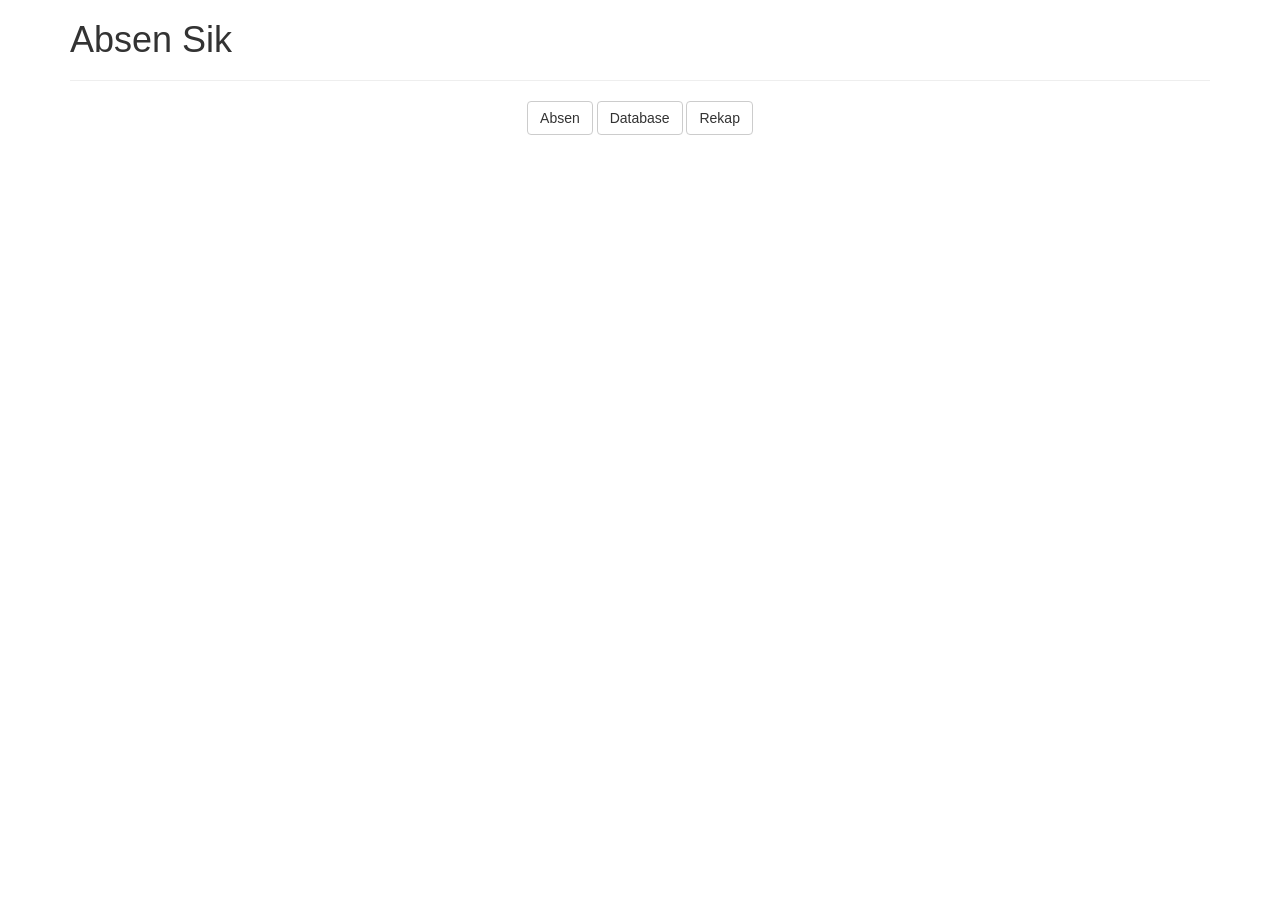
<file: app/src/main/assets/index.html>
<!DOCTYPE html>
<html>
<head>
	<title>Tampilan Awal - Absen</title>
	<meta charset="utf-8">
	<meta name="viewport" content="width=device-width, initial-scale=1, user-scalable=no">
	<link rel="stylesheet" type="text/css" href="bin/bootstrap/css/bootstrap.min.css">
</head>
<body>
	<div class="container">
		<h1>Absen Sik</h1>
		<hr>
		<div class="text-center">
			<a href="absen.html" class="btn btn-default">Absen</a>
			<a href="database.html" class="btn btn-default">Database</a>
			<a href="rekap.html" class="btn btn-default">Rekap</a>
		</div>
	</div>
</body>
</html>
</file>
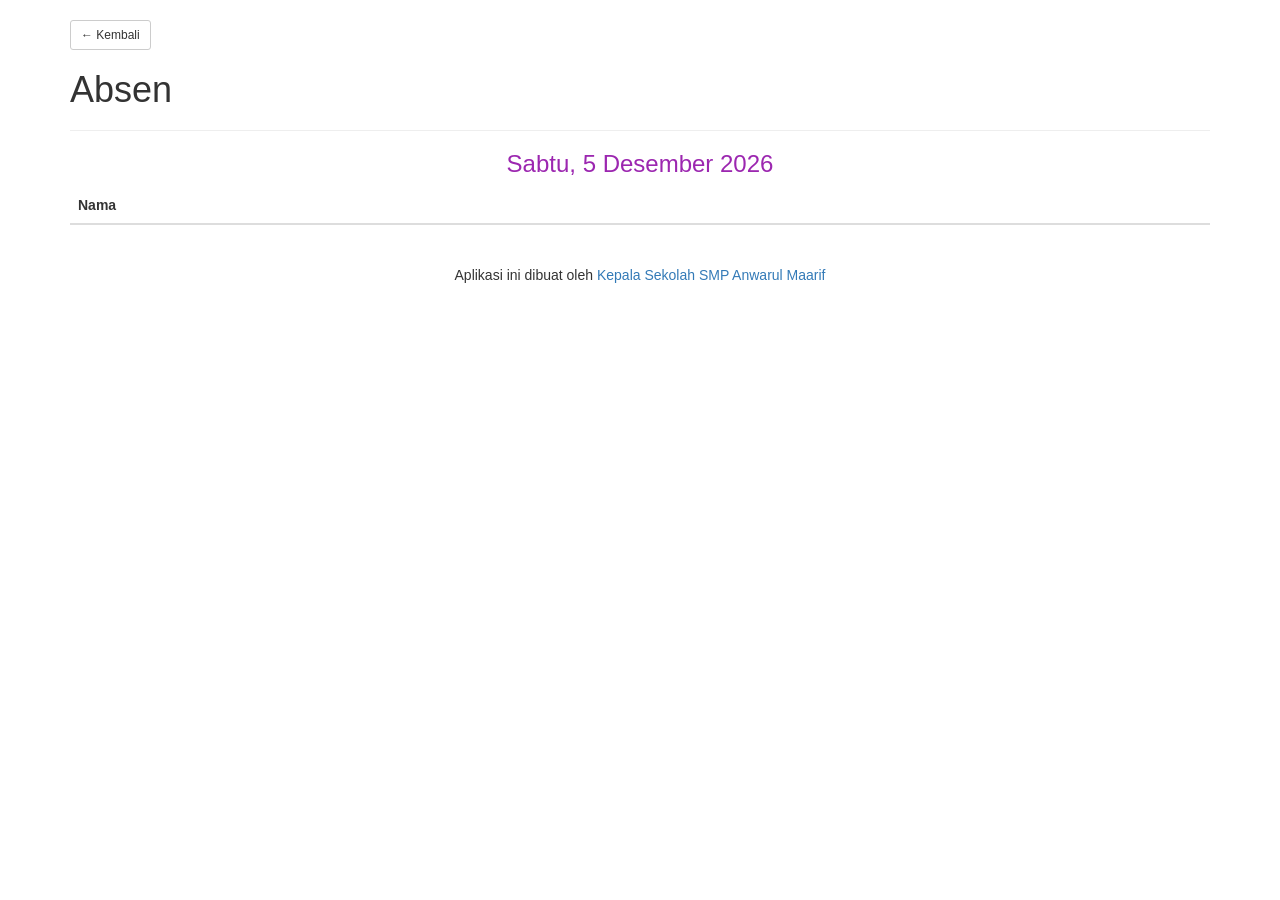
<file: app/src/main/assets/absen.html>
<!DOCTYPE html>
<html>
<head>
	<title>Absen - Absen</title>
	<meta charset="utf-8">
	<meta name="viewport" content="width=device-width, initial-scale=1, user-scalable=no">
	<link rel="stylesheet" type="text/css" href="bin/bootstrap/css/bootstrap.min.css">
	<link rel="stylesheet" type="text/css" href="bin/materialize color.css">
</head>
<body>
	<div class="container">
		<br>
		<p><a href="index.html" class="btn btn-default btn-sm">&larr; Kembali</a></p>
		<h1>Absen</h1>
		<hr>
		<h3 class="text-center tanggal purple-text"></h3>
		<table class="table">
			<thead>
				<tr>
					<th>Nama</th>
					<th></th>
				</tr>
			</thead>
			<tbody class="tabel-absen">
				<!-- <tr>
					<td>Bayu</td>
					<td><a href="#!" class="btn btn-success">Hadir</a></td>
				</tr>
				<tr>
					<td>Yoga</td>
					<td><a href="#!" class="btn btn-success" disabled>Hadir</a></td>
				</tr> -->
			</tbody>
		</table>
		<!-- <table class="table">
			<thead>
				<tr>
					<th>ID</th>
					<th>ID Guru</th>
					<th>Tanggal</th>
				</tr>
			</thead>
			<tbody class="tabel-hadir">
				<tr>
					<td>1</td>
					<td>1</td>
					<td>12</td>
				</tr>
			</tbody>
		</table> -->
	</div>
	<br>
	<p class="text-center">Aplikasi ini dibuat oleh <a href="https://api.whatsapp.com/send?phone=6285257086162">Kepala Sekolah SMP Anwarul Maarif</a></p>
	<br>
	<script type="text/javascript" src="bin/jquery.min.js"></script>
	<script type="text/javascript" src="bin/dexie.js"></script>
	<script type="text/javascript" src="bin/app.js"></script>
</body>
</html>
</file>
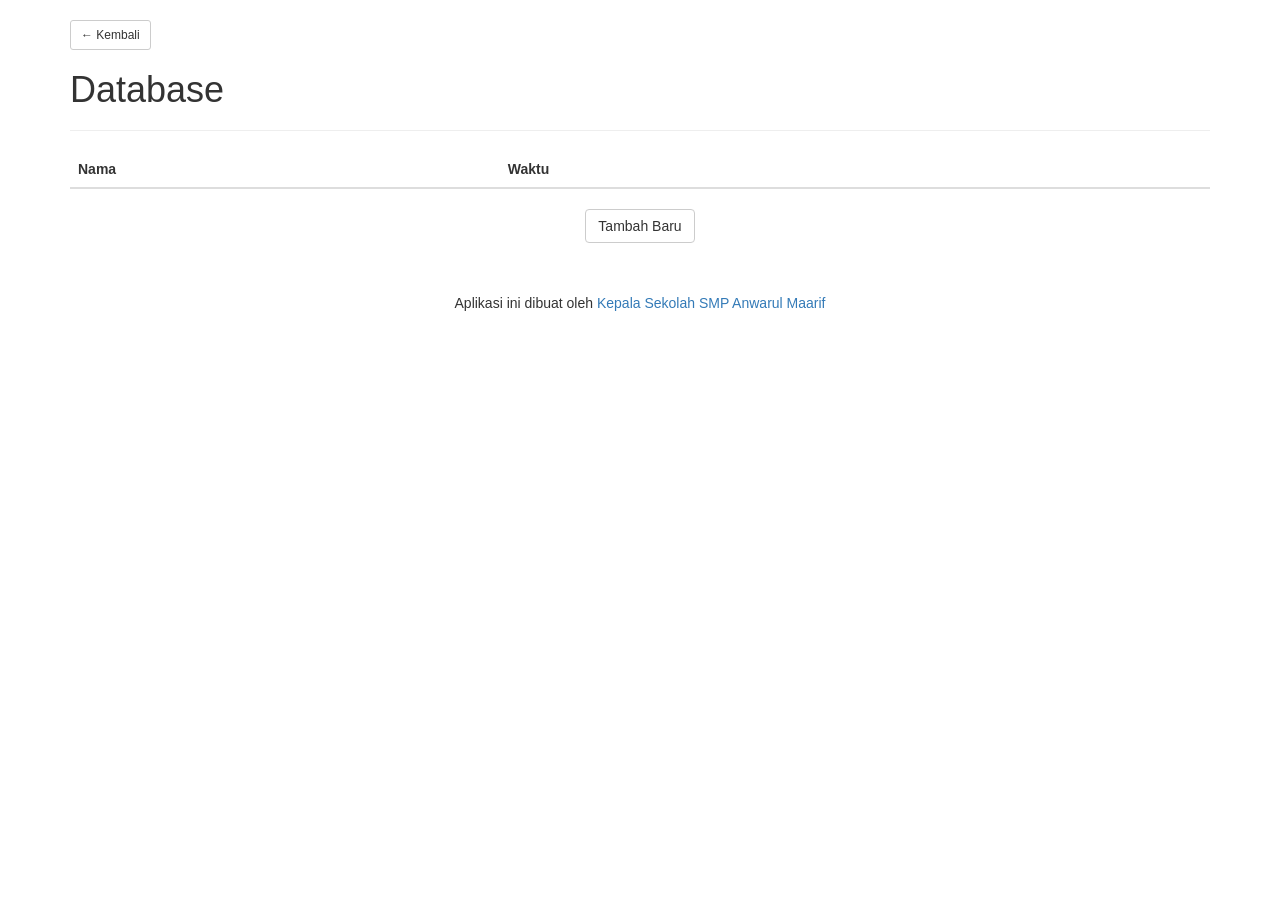
<file: app/src/main/assets/database.html>
<!DOCTYPE html>
<html>
<head>
	<title>Database - Absen</title>
	<meta charset="utf-8">
	<meta name="viewport" content="width=device-width, initial-scale=1, user-scalable=no">
	<link rel="stylesheet" type="text/css" href="bin/bootstrap/css/bootstrap.min.css">
	<link rel="stylesheet" type="text/css" href="bin/style.css">
</head>
<body>
	<div class="container">
		<br>
		<p><a href="index.html" class="btn btn-default btn-sm">&larr; Kembali</a></p>
		<div class="edit-data" id="edit-data">
			<hr>
			<h1>Edit Data</h1>
			<hr>
			<p><input type="text" name="" class="form-control ubah-nama" placeholder="Masukkan nama"></p>
			<p><input type="text" name="" class="form-control ubah-id" style="display: none;"></p>
			<p>
				<select class="ubah-waktu">
					<option value="Jam ke I">Jam ke I</option>
					<option value="Jam ke II">Jam ke II</option>
					<option value="Jam ke III">Jam ke III</option>
					<option value="Jam ke IV">Jam ke IV</option>
				</select>
			</p>
			<p class='text-center'>
				<!-- <a href="#!" class="btn btn-success tombol-ubah">Ubah</a> -->
				<button class="btn btn-success tombol-ubah">Ubah</button>
				<a href="#!" class="btn btn-danger tombol-batal-ubah">Batal</a>
			</p>
			<br>
		</div>
		<h1>Database</h1>
		<hr>
		<table class="table">
			<thead>
				<tr>
					<th>Nama</th>
					<th>Waktu</th>
					<!-- <th>Jam ke II</th>
					<th>Jam ke III</th>
					<th>Jam ke IV</th> -->
					<!-- <th>Sore</th> -->
					<th></th>
					<th></th>
				</tr>
			</thead>
			<tbody class="isi-tabel" id="isi-tabel">
				<!-- <tr>
					<td>Zen</td>
					<td><input type="radio" name="" class="radio" value="pagi" checked disabled></td>
					<td><input type="radio" name="" class="radio" value="sore" disabled></td>
					<td><a href="#!" class="btn btn-warning btn-sm">Edit</a></td>
					<td><a href="#!" class="btn btn-danger btn-sm">Hapus</a></td>
				</tr> -->
			</tbody>
		</table>
		<p class="text-center">
			<a href="#!" class="btn btn-default tambahkan">Tambah Baru</a>
			<!-- <a href="#!" class="btn btn-success">Simpan</a> -->
		</p>
		<br>
		<div class="tambah-baru" id="tambah-baru">
			<hr>
			<h1>Tambahkan Data</h1>
			<hr>
			<p><input type="text" name="" class="form-control tambah-nama" placeholder="Masukkan nama" class="tambah-nama"></p>
			<p>
				<select class="tambah-waktu">
					<option value="Jam ke I">Jam ke I</option>
					<option value="Jam ke II">Jam ke II</option>
					<option value="Jam ke III">Jam ke III</option>
					<option value="Jam ke IV">Jam ke IV</option>
					<!-- <option value="sore">Sore</option> -->
				</select>
			</p>
			<p class='text-center'>
				<a href="#!" class="btn btn-success tombol-tambahkan">Tambahkan</a>
				<a href="#!" class="btn btn-danger tombol-batal">Batal</a>
			</p>
			<br>
		</div>
	</div>
	<br>
	<p class="text-center">Aplikasi ini dibuat oleh <a href="https://api.whatsapp.com/send?phone=6285257086162">Kepala Sekolah SMP Anwarul Maarif</a></p>
	<br>
	<script type="text/javascript" src="bin/jquery.min.js"></script>
	<script type="text/javascript" src="bin/sweetalert.min.js"></script>
	<script type="text/javascript" src="bin/dexie.js"></script>
	<script type="text/javascript" src="bin/app.js"></script>
</body>
</html>
</file>
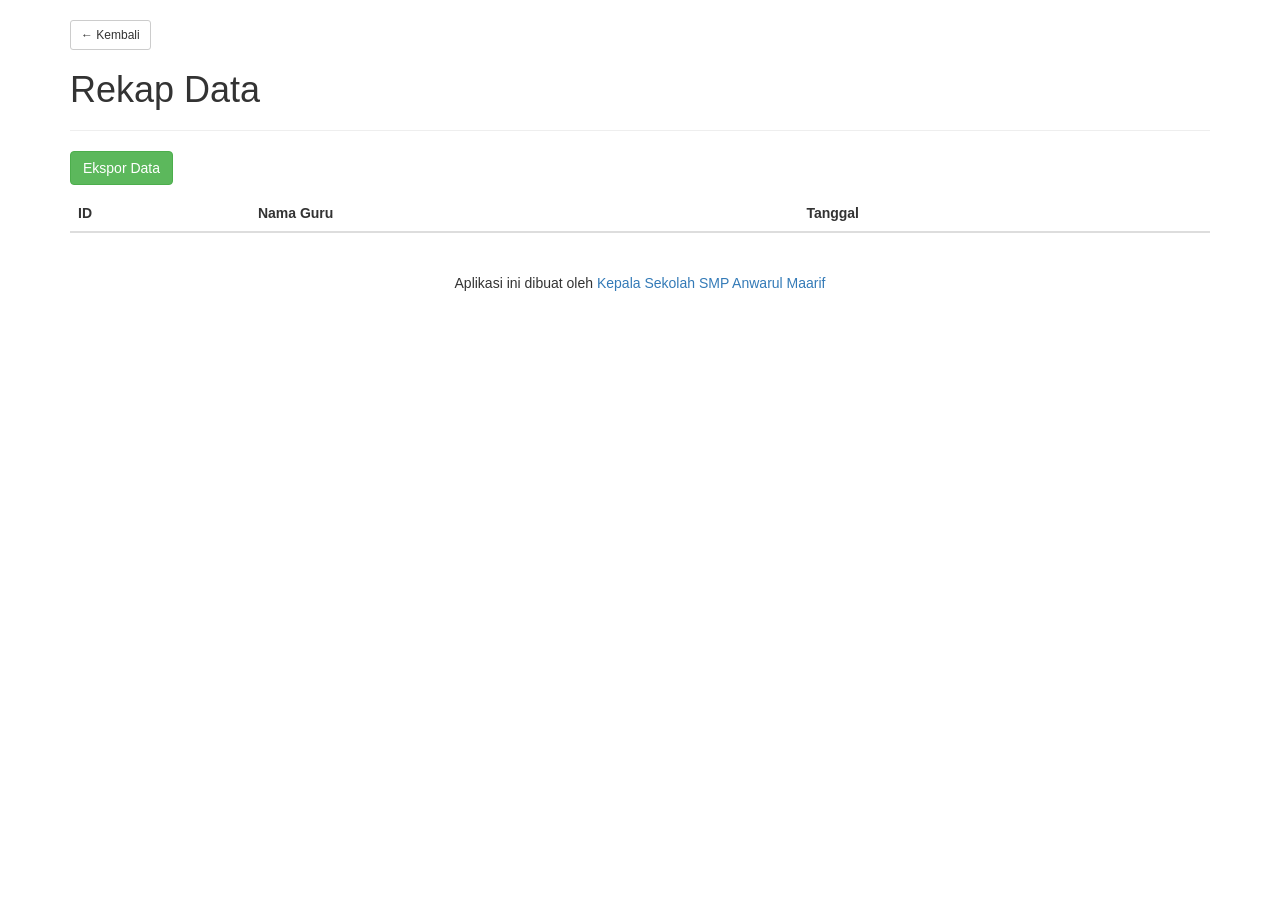
<file: app/src/main/assets/rekap.html>
<!DOCTYPE html>
<html>
<head>
	<title>Rekap - Absen</title>
	<meta charset="utf-8">
	<meta name="viewport" content="width=device-width, initial-scale=1, user-scalable=no">
	<link rel="stylesheet" type="text/css" href="bin/bootstrap/css/bootstrap.min.css">
</head>
<body>
	<div class="container">
		<br>
		<p><a href="index.html" class="btn btn-default btn-sm">&larr; Kembali</a></p>
		<h1>Rekap Data</h1>
		<hr>
		<!-- <table class="table">
			<thead>
				<tr>
					<th>Bulan</th>
					<th></th>
				</tr>
			</thead>
			<tbody>
				<tr>
					<td>Januari 2018</td>
					<td><a href="#!" class="btn btn-success btn-sm">Cetak</a></td>
				</tr>
			</tbody>
		</table> -->
		<p><a href="#!" class="btn btn-default ke-excel disabled">Ekspor Data</a></p>
		<table class="table table-buat-excel">
			<thead>
				<tr>
					<th>ID</th>
					<th>Nama Guru</th>
					<th>Tanggal</th>
				</tr>
			</thead>
			<tbody class="tabel-hadir">
				<!-- <tr>
					<td>1</td>
					<td>1</td>
					<td>12</td>
				</tr> -->
			</tbody>
		</table>
	</div>
	<br>
	<p class="text-center">Aplikasi ini dibuat oleh <a href="https://api.whatsapp.com/send?phone=6285257086162">Kepala Sekolah SMP Anwarul Maarif</a></p>
	<br>
	<script type="text/javascript" src="bin/jquery.min.js"></script>

	<!-- export table to excel -->

	<!-- <script type="text/javascript" src="bin/jquery.base64.js"></script>
	<script type="text/javascript" src="bin/html2canvas.js"></script>
	<script type="text/javascript" src="bin/tableExport.js"></script> -->

	<!-- database -->

	<script type="text/javascript" src="bin/dexie.js"></script>
	<script type="text/javascript" src="bin/app.js"></script>
</body>
</html>
</file>
<file: app/src/main/assets/bin/style.css>
select {
    width: 100%;
}
</file>
<file: app/src/main/assets/bin/materialize color.css>
.materialize-red.lighten-5 {
    background-color: #fdeaeb !important;
}

.materialize-red-text.text-lighten-5 {
    color: #fdeaeb !important;
}

.materialize-red.lighten-4 {
    background-color: #f8c1c3 !important;
}

.materialize-red-text.text-lighten-4 {
    color: #f8c1c3 !important;
}

.materialize-red.lighten-3 {
    background-color: #f3989b !important;
}

.materialize-red-text.text-lighten-3 {
    color: #f3989b !important;
}

.materialize-red.lighten-2 {
    background-color: #ee6e73 !important;
}

.materialize-red-text.text-lighten-2 {
    color: #ee6e73 !important;
}

.materialize-red.lighten-1 {
    background-color: #ea454b !important;
}

.materialize-red-text.text-lighten-1 {
    color: #ea454b !important;
}

.materialize-red {
    background-color: #e51c23 !important;
}

.materialize-red-text {
    color: #e51c23 !important;
}

.materialize-red.darken-1 {
    background-color: #d0181e !important;
}

.materialize-red-text.text-darken-1 {
    color: #d0181e !important;
}

.materialize-red.darken-2 {
    background-color: #b9151b !important;
}

.materialize-red-text.text-darken-2 {
    color: #b9151b !important;
}

.materialize-red.darken-3 {
    background-color: #a21318 !important;
}

.materialize-red-text.text-darken-3 {
    color: #a21318 !important;
}

.materialize-red.darken-4 {
    background-color: #8b1014 !important;
}

.materialize-red-text.text-darken-4 {
    color: #8b1014 !important;
}

.red.lighten-5 {
    background-color: #FFEBEE !important;
}

.red-text.text-lighten-5 {
    color: #FFEBEE !important;
}

.red.lighten-4 {
    background-color: #FFCDD2 !important;
}

.red-text.text-lighten-4 {
    color: #FFCDD2 !important;
}

.red.lighten-3 {
    background-color: #EF9A9A !important;
}

.red-text.text-lighten-3 {
    color: #EF9A9A !important;
}

.red.lighten-2 {
    background-color: #E57373 !important;
}

.red-text.text-lighten-2 {
    color: #E57373 !important;
}

.red.lighten-1 {
    background-color: #EF5350 !important;
}

.red-text.text-lighten-1 {
    color: #EF5350 !important;
}

.red {
    background-color: #F44336 !important;
}

.red-text {
    color: #F44336 !important;
}

.red.darken-1 {
    background-color: #E53935 !important;
}

.red-text.text-darken-1 {
    color: #E53935 !important;
}

.red.darken-2 {
    background-color: #D32F2F !important;
}

.red-text.text-darken-2 {
    color: #D32F2F !important;
}

.red.darken-3 {
    background-color: #C62828 !important;
}

.red-text.text-darken-3 {
    color: #C62828 !important;
}

.red.darken-4 {
    background-color: #B71C1C !important;
}

.red-text.text-darken-4 {
    color: #B71C1C !important;
}

.red.accent-1 {
    background-color: #FF8A80 !important;
}

.red-text.text-accent-1 {
    color: #FF8A80 !important;
}

.red.accent-2 {
    background-color: #FF5252 !important;
}

.red-text.text-accent-2 {
    color: #FF5252 !important;
}

.red.accent-3 {
    background-color: #FF1744 !important;
}

.red-text.text-accent-3 {
    color: #FF1744 !important;
}

.red.accent-4 {
    background-color: #D50000 !important;
}

.red-text.text-accent-4 {
    color: #D50000 !important;
}

.pink.lighten-5 {
    background-color: #fce4ec !important;
}

.pink-text.text-lighten-5 {
    color: #fce4ec !important;
}

.pink.lighten-4 {
    background-color: #f8bbd0 !important;
}

.pink-text.text-lighten-4 {
    color: #f8bbd0 !important;
}

.pink.lighten-3 {
    background-color: #f48fb1 !important;
}

.pink-text.text-lighten-3 {
    color: #f48fb1 !important;
}

.pink.lighten-2 {
    background-color: #f06292 !important;
}

.pink-text.text-lighten-2 {
    color: #f06292 !important;
}

.pink.lighten-1 {
    background-color: #ec407a !important;
}

.pink-text.text-lighten-1 {
    color: #ec407a !important;
}

.pink {
    background-color: #e91e63 !important;
}

.pink-text {
    color: #e91e63 !important;
}

.pink.darken-1 {
    background-color: #d81b60 !important;
}

.pink-text.text-darken-1 {
    color: #d81b60 !important;
}

.pink.darken-2 {
    background-color: #c2185b !important;
}

.pink-text.text-darken-2 {
    color: #c2185b !important;
}

.pink.darken-3 {
    background-color: #ad1457 !important;
}

.pink-text.text-darken-3 {
    color: #ad1457 !important;
}

.pink.darken-4 {
    background-color: #880e4f !important;
}

.pink-text.text-darken-4 {
    color: #880e4f !important;
}

.pink.accent-1 {
    background-color: #ff80ab !important;
}

.pink-text.text-accent-1 {
    color: #ff80ab !important;
}

.pink.accent-2 {
    background-color: #ff4081 !important;
}

.pink-text.text-accent-2 {
    color: #ff4081 !important;
}

.pink.accent-3 {
    background-color: #f50057 !important;
}

.pink-text.text-accent-3 {
    color: #f50057 !important;
}

.pink.accent-4 {
    background-color: #c51162 !important;
}

.pink-text.text-accent-4 {
    color: #c51162 !important;
}

.purple.lighten-5 {
    background-color: #f3e5f5 !important;
}

.purple-text.text-lighten-5 {
    color: #f3e5f5 !important;
}

.purple.lighten-4 {
    background-color: #e1bee7 !important;
}

.purple-text.text-lighten-4 {
    color: #e1bee7 !important;
}

.purple.lighten-3 {
    background-color: #ce93d8 !important;
}

.purple-text.text-lighten-3 {
    color: #ce93d8 !important;
}

.purple.lighten-2 {
    background-color: #ba68c8 !important;
}

.purple-text.text-lighten-2 {
    color: #ba68c8 !important;
}

.purple.lighten-1 {
    background-color: #ab47bc !important;
}

.purple-text.text-lighten-1 {
    color: #ab47bc !important;
}

.purple {
    background-color: #9c27b0 !important;
}

.purple-text {
    color: #9c27b0 !important;
}

.purple.darken-1 {
    background-color: #8e24aa !important;
}

.purple-text.text-darken-1 {
    color: #8e24aa !important;
}

.purple.darken-2 {
    background-color: #7b1fa2 !important;
}

.purple-text.text-darken-2 {
    color: #7b1fa2 !important;
}

.purple.darken-3 {
    background-color: #6a1b9a !important;
}

.purple-text.text-darken-3 {
    color: #6a1b9a !important;
}

.purple.darken-4 {
    background-color: #4a148c !important;
}

.purple-text.text-darken-4 {
    color: #4a148c !important;
}

.purple.accent-1 {
    background-color: #ea80fc !important;
}

.purple-text.text-accent-1 {
    color: #ea80fc !important;
}

.purple.accent-2 {
    background-color: #e040fb !important;
}

.purple-text.text-accent-2 {
    color: #e040fb !important;
}

.purple.accent-3 {
    background-color: #d500f9 !important;
}

.purple-text.text-accent-3 {
    color: #d500f9 !important;
}

.purple.accent-4 {
    background-color: #aa00ff !important;
}

.purple-text.text-accent-4 {
    color: #aa00ff !important;
}

.deep-purple.lighten-5 {
    background-color: #ede7f6 !important;
}

.deep-purple-text.text-lighten-5 {
    color: #ede7f6 !important;
}

.deep-purple.lighten-4 {
    background-color: #d1c4e9 !important;
}

.deep-purple-text.text-lighten-4 {
    color: #d1c4e9 !important;
}

.deep-purple.lighten-3 {
    background-color: #b39ddb !important;
}

.deep-purple-text.text-lighten-3 {
    color: #b39ddb !important;
}

.deep-purple.lighten-2 {
    background-color: #9575cd !important;
}

.deep-purple-text.text-lighten-2 {
    color: #9575cd !important;
}

.deep-purple.lighten-1 {
    background-color: #7e57c2 !important;
}

.deep-purple-text.text-lighten-1 {
    color: #7e57c2 !important;
}

.deep-purple {
    background-color: #673ab7 !important;
}

.deep-purple-text {
    color: #673ab7 !important;
}

.deep-purple.darken-1 {
    background-color: #5e35b1 !important;
}

.deep-purple-text.text-darken-1 {
    color: #5e35b1 !important;
}

.deep-purple.darken-2 {
    background-color: #512da8 !important;
}

.deep-purple-text.text-darken-2 {
    color: #512da8 !important;
}

.deep-purple.darken-3 {
    background-color: #4527a0 !important;
}

.deep-purple-text.text-darken-3 {
    color: #4527a0 !important;
}

.deep-purple.darken-4 {
    background-color: #311b92 !important;
}

.deep-purple-text.text-darken-4 {
    color: #311b92 !important;
}

.deep-purple.accent-1 {
    background-color: #b388ff !important;
}

.deep-purple-text.text-accent-1 {
    color: #b388ff !important;
}

.deep-purple.accent-2 {
    background-color: #7c4dff !important;
}

.deep-purple-text.text-accent-2 {
    color: #7c4dff !important;
}

.deep-purple.accent-3 {
    background-color: #651fff !important;
}

.deep-purple-text.text-accent-3 {
    color: #651fff !important;
}

.deep-purple.accent-4 {
    background-color: #6200ea !important;
}

.deep-purple-text.text-accent-4 {
    color: #6200ea !important;
}

.indigo.lighten-5 {
    background-color: #e8eaf6 !important;
}

.indigo-text.text-lighten-5 {
    color: #e8eaf6 !important;
}

.indigo.lighten-4 {
    background-color: #c5cae9 !important;
}

.indigo-text.text-lighten-4 {
    color: #c5cae9 !important;
}

.indigo.lighten-3 {
    background-color: #9fa8da !important;
}

.indigo-text.text-lighten-3 {
    color: #9fa8da !important;
}

.indigo.lighten-2 {
    background-color: #7986cb !important;
}

.indigo-text.text-lighten-2 {
    color: #7986cb !important;
}

.indigo.lighten-1 {
    background-color: #5c6bc0 !important;
}

.indigo-text.text-lighten-1 {
    color: #5c6bc0 !important;
}

.indigo {
    background-color: #3f51b5 !important;
}

.indigo-text {
    color: #3f51b5 !important;
}

.indigo.darken-1 {
    background-color: #3949ab !important;
}

.indigo-text.text-darken-1 {
    color: #3949ab !important;
}

.indigo.darken-2 {
    background-color: #303f9f !important;
}

.indigo-text.text-darken-2 {
    color: #303f9f !important;
}

.indigo.darken-3 {
    background-color: #283593 !important;
}

.indigo-text.text-darken-3 {
    color: #283593 !important;
}

.indigo.darken-4 {
    background-color: #1a237e !important;
}

.indigo-text.text-darken-4 {
    color: #1a237e !important;
}

.indigo.accent-1 {
    background-color: #8c9eff !important;
}

.indigo-text.text-accent-1 {
    color: #8c9eff !important;
}

.indigo.accent-2 {
    background-color: #536dfe !important;
}

.indigo-text.text-accent-2 {
    color: #536dfe !important;
}

.indigo.accent-3 {
    background-color: #3d5afe !important;
}

.indigo-text.text-accent-3 {
    color: #3d5afe !important;
}

.indigo.accent-4 {
    background-color: #304ffe !important;
}

.indigo-text.text-accent-4 {
    color: #304ffe !important;
}

.blue.lighten-5 {
    background-color: #E3F2FD !important;
}

.blue-text.text-lighten-5 {
    color: #E3F2FD !important;
}

.blue.lighten-4 {
    background-color: #BBDEFB !important;
}

.blue-text.text-lighten-4 {
    color: #BBDEFB !important;
}

.blue.lighten-3 {
    background-color: #90CAF9 !important;
}

.blue-text.text-lighten-3 {
    color: #90CAF9 !important;
}

.blue.lighten-2 {
    background-color: #64B5F6 !important;
}

.blue-text.text-lighten-2 {
    color: #64B5F6 !important;
}

.blue.lighten-1 {
    background-color: #42A5F5 !important;
}

.blue-text.text-lighten-1 {
    color: #42A5F5 !important;
}

.blue {
    background-color: #2196F3 !important;
}

.blue-text {
    color: #2196F3 !important;
}

.blue.darken-1 {
    background-color: #1E88E5 !important;
}

.blue-text.text-darken-1 {
    color: #1E88E5 !important;
}

.blue.darken-2 {
    background-color: #1976D2 !important;
}

.blue-text.text-darken-2 {
    color: #1976D2 !important;
}

.blue.darken-3 {
    background-color: #1565C0 !important;
}

.blue-text.text-darken-3 {
    color: #1565C0 !important;
}

.blue.darken-4 {
    background-color: #0D47A1 !important;
}

.blue-text.text-darken-4 {
    color: #0D47A1 !important;
}

.blue.accent-1 {
    background-color: #82B1FF !important;
}

.blue-text.text-accent-1 {
    color: #82B1FF !important;
}

.blue.accent-2 {
    background-color: #448AFF !important;
}

.blue-text.text-accent-2 {
    color: #448AFF !important;
}

.blue.accent-3 {
    background-color: #2979FF !important;
}

.blue-text.text-accent-3 {
    color: #2979FF !important;
}

.blue.accent-4 {
    background-color: #2962FF !important;
}

.blue-text.text-accent-4 {
    color: #2962FF !important;
}

.light-blue.lighten-5 {
    background-color: #e1f5fe !important;
}

.light-blue-text.text-lighten-5 {
    color: #e1f5fe !important;
}

.light-blue.lighten-4 {
    background-color: #b3e5fc !important;
}

.light-blue-text.text-lighten-4 {
    color: #b3e5fc !important;
}

.light-blue.lighten-3 {
    background-color: #81d4fa !important;
}

.light-blue-text.text-lighten-3 {
    color: #81d4fa !important;
}

.light-blue.lighten-2 {
    background-color: #4fc3f7 !important;
}

.light-blue-text.text-lighten-2 {
    color: #4fc3f7 !important;
}

.light-blue.lighten-1 {
    background-color: #29b6f6 !important;
}

.light-blue-text.text-lighten-1 {
    color: #29b6f6 !important;
}

.light-blue {
    background-color: #03a9f4 !important;
}

.light-blue-text {
    color: #03a9f4 !important;
}

.light-blue.darken-1 {
    background-color: #039be5 !important;
}

.light-blue-text.text-darken-1 {
    color: #039be5 !important;
}

.light-blue.darken-2 {
    background-color: #0288d1 !important;
}

.light-blue-text.text-darken-2 {
    color: #0288d1 !important;
}

.light-blue.darken-3 {
    background-color: #0277bd !important;
}

.light-blue-text.text-darken-3 {
    color: #0277bd !important;
}

.light-blue.darken-4 {
    background-color: #01579b !important;
}

.light-blue-text.text-darken-4 {
    color: #01579b !important;
}

.light-blue.accent-1 {
    background-color: #80d8ff !important;
}

.light-blue-text.text-accent-1 {
    color: #80d8ff !important;
}

.light-blue.accent-2 {
    background-color: #40c4ff !important;
}

.light-blue-text.text-accent-2 {
    color: #40c4ff !important;
}

.light-blue.accent-3 {
    background-color: #00b0ff !important;
}

.light-blue-text.text-accent-3 {
    color: #00b0ff !important;
}

.light-blue.accent-4 {
    background-color: #0091ea !important;
}

.light-blue-text.text-accent-4 {
    color: #0091ea !important;
}

.cyan.lighten-5 {
    background-color: #e0f7fa !important;
}

.cyan-text.text-lighten-5 {
    color: #e0f7fa !important;
}

.cyan.lighten-4 {
    background-color: #b2ebf2 !important;
}

.cyan-text.text-lighten-4 {
    color: #b2ebf2 !important;
}

.cyan.lighten-3 {
    background-color: #80deea !important;
}

.cyan-text.text-lighten-3 {
    color: #80deea !important;
}

.cyan.lighten-2 {
    background-color: #4dd0e1 !important;
}

.cyan-text.text-lighten-2 {
    color: #4dd0e1 !important;
}

.cyan.lighten-1 {
    background-color: #26c6da !important;
}

.cyan-text.text-lighten-1 {
    color: #26c6da !important;
}

.cyan {
    background-color: #00bcd4 !important;
}

.cyan-text {
    color: #00bcd4 !important;
}

.cyan.darken-1 {
    background-color: #00acc1 !important;
}

.cyan-text.text-darken-1 {
    color: #00acc1 !important;
}

.cyan.darken-2 {
    background-color: #0097a7 !important;
}

.cyan-text.text-darken-2 {
    color: #0097a7 !important;
}

.cyan.darken-3 {
    background-color: #00838f !important;
}

.cyan-text.text-darken-3 {
    color: #00838f !important;
}

.cyan.darken-4 {
    background-color: #006064 !important;
}

.cyan-text.text-darken-4 {
    color: #006064 !important;
}

.cyan.accent-1 {
    background-color: #84ffff !important;
}

.cyan-text.text-accent-1 {
    color: #84ffff !important;
}

.cyan.accent-2 {
    background-color: #18ffff !important;
}

.cyan-text.text-accent-2 {
    color: #18ffff !important;
}

.cyan.accent-3 {
    background-color: #00e5ff !important;
}

.cyan-text.text-accent-3 {
    color: #00e5ff !important;
}

.cyan.accent-4 {
    background-color: #00b8d4 !important;
}

.cyan-text.text-accent-4 {
    color: #00b8d4 !important;
}

.teal.lighten-5 {
    background-color: #e0f2f1 !important;
}

.teal-text.text-lighten-5 {
    color: #e0f2f1 !important;
}

.teal.lighten-4 {
    background-color: #b2dfdb !important;
}

.teal-text.text-lighten-4 {
    color: #b2dfdb !important;
}

.teal.lighten-3 {
    background-color: #80cbc4 !important;
}

.teal-text.text-lighten-3 {
    color: #80cbc4 !important;
}

.teal.lighten-2 {
    background-color: #4db6ac !important;
}

.teal-text.text-lighten-2 {
    color: #4db6ac !important;
}

.teal.lighten-1 {
    background-color: #26a69a !important;
}

.teal-text.text-lighten-1 {
    color: #26a69a !important;
}

.teal {
    background-color: #009688 !important;
}

.teal-text {
    color: #009688 !important;
}

.teal.darken-1 {
    background-color: #00897b !important;
}

.teal-text.text-darken-1 {
    color: #00897b !important;
}

.teal.darken-2 {
    background-color: #00796b !important;
}

.teal-text.text-darken-2 {
    color: #00796b !important;
}

.teal.darken-3 {
    background-color: #00695c !important;
}

.teal-text.text-darken-3 {
    color: #00695c !important;
}

.teal.darken-4 {
    background-color: #004d40 !important;
}

.teal-text.text-darken-4 {
    color: #004d40 !important;
}

.teal.accent-1 {
    background-color: #a7ffeb !important;
}

.teal-text.text-accent-1 {
    color: #a7ffeb !important;
}

.teal.accent-2 {
    background-color: #64ffda !important;
}

.teal-text.text-accent-2 {
    color: #64ffda !important;
}

.teal.accent-3 {
    background-color: #1de9b6 !important;
}

.teal-text.text-accent-3 {
    color: #1de9b6 !important;
}

.teal.accent-4 {
    background-color: #00bfa5 !important;
}

.teal-text.text-accent-4 {
    color: #00bfa5 !important;
}

.green.lighten-5 {
    background-color: #E8F5E9 !important;
}

.green-text.text-lighten-5 {
    color: #E8F5E9 !important;
}

.green.lighten-4 {
    background-color: #C8E6C9 !important;
}

.green-text.text-lighten-4 {
    color: #C8E6C9 !important;
}

.green.lighten-3 {
    background-color: #A5D6A7 !important;
}

.green-text.text-lighten-3 {
    color: #A5D6A7 !important;
}

.green.lighten-2 {
    background-color: #81C784 !important;
}

.green-text.text-lighten-2 {
    color: #81C784 !important;
}

.green.lighten-1 {
    background-color: #66BB6A !important;
}

.green-text.text-lighten-1 {
    color: #66BB6A !important;
}

.green {
    background-color: #4CAF50 !important;
}

.green-text {
    color: #4CAF50 !important;
}

.green.darken-1 {
    background-color: #43A047 !important;
}

.green-text.text-darken-1 {
    color: #43A047 !important;
}

.green.darken-2 {
    background-color: #388E3C !important;
}

.green-text.text-darken-2 {
    color: #388E3C !important;
}

.green.darken-3 {
    background-color: #2E7D32 !important;
}

.green-text.text-darken-3 {
    color: #2E7D32 !important;
}

.green.darken-4 {
    background-color: #1B5E20 !important;
}

.green-text.text-darken-4 {
    color: #1B5E20 !important;
}

.green.accent-1 {
    background-color: #B9F6CA !important;
}

.green-text.text-accent-1 {
    color: #B9F6CA !important;
}

.green.accent-2 {
    background-color: #69F0AE !important;
}

.green-text.text-accent-2 {
    color: #69F0AE !important;
}

.green.accent-3 {
    background-color: #00E676 !important;
}

.green-text.text-accent-3 {
    color: #00E676 !important;
}

.green.accent-4 {
    background-color: #00C853 !important;
}

.green-text.text-accent-4 {
    color: #00C853 !important;
}

.light-green.lighten-5 {
    background-color: #f1f8e9 !important;
}

.light-green-text.text-lighten-5 {
    color: #f1f8e9 !important;
}

.light-green.lighten-4 {
    background-color: #dcedc8 !important;
}

.light-green-text.text-lighten-4 {
    color: #dcedc8 !important;
}

.light-green.lighten-3 {
    background-color: #c5e1a5 !important;
}

.light-green-text.text-lighten-3 {
    color: #c5e1a5 !important;
}

.light-green.lighten-2 {
    background-color: #aed581 !important;
}

.light-green-text.text-lighten-2 {
    color: #aed581 !important;
}

.light-green.lighten-1 {
    background-color: #9ccc65 !important;
}

.light-green-text.text-lighten-1 {
    color: #9ccc65 !important;
}

.light-green {
    background-color: #8bc34a !important;
}

.light-green-text {
    color: #8bc34a !important;
}

.light-green.darken-1 {
    background-color: #7cb342 !important;
}

.light-green-text.text-darken-1 {
    color: #7cb342 !important;
}

.light-green.darken-2 {
    background-color: #689f38 !important;
}

.light-green-text.text-darken-2 {
    color: #689f38 !important;
}

.light-green.darken-3 {
    background-color: #558b2f !important;
}

.light-green-text.text-darken-3 {
    color: #558b2f !important;
}

.light-green.darken-4 {
    background-color: #33691e !important;
}

.light-green-text.text-darken-4 {
    color: #33691e !important;
}

.light-green.accent-1 {
    background-color: #ccff90 !important;
}

.light-green-text.text-accent-1 {
    color: #ccff90 !important;
}

.light-green.accent-2 {
    background-color: #b2ff59 !important;
}

.light-green-text.text-accent-2 {
    color: #b2ff59 !important;
}

.light-green.accent-3 {
    background-color: #76ff03 !important;
}

.light-green-text.text-accent-3 {
    color: #76ff03 !important;
}

.light-green.accent-4 {
    background-color: #64dd17 !important;
}

.light-green-text.text-accent-4 {
    color: #64dd17 !important;
}

.lime.lighten-5 {
    background-color: #f9fbe7 !important;
}

.lime-text.text-lighten-5 {
    color: #f9fbe7 !important;
}

.lime.lighten-4 {
    background-color: #f0f4c3 !important;
}

.lime-text.text-lighten-4 {
    color: #f0f4c3 !important;
}

.lime.lighten-3 {
    background-color: #e6ee9c !important;
}

.lime-text.text-lighten-3 {
    color: #e6ee9c !important;
}

.lime.lighten-2 {
    background-color: #dce775 !important;
}

.lime-text.text-lighten-2 {
    color: #dce775 !important;
}

.lime.lighten-1 {
    background-color: #d4e157 !important;
}

.lime-text.text-lighten-1 {
    color: #d4e157 !important;
}

.lime {
    background-color: #cddc39 !important;
}

.lime-text {
    color: #cddc39 !important;
}

.lime.darken-1 {
    background-color: #c0ca33 !important;
}

.lime-text.text-darken-1 {
    color: #c0ca33 !important;
}

.lime.darken-2 {
    background-color: #afb42b !important;
}

.lime-text.text-darken-2 {
    color: #afb42b !important;
}

.lime.darken-3 {
    background-color: #9e9d24 !important;
}

.lime-text.text-darken-3 {
    color: #9e9d24 !important;
}

.lime.darken-4 {
    background-color: #827717 !important;
}

.lime-text.text-darken-4 {
    color: #827717 !important;
}

.lime.accent-1 {
    background-color: #f4ff81 !important;
}

.lime-text.text-accent-1 {
    color: #f4ff81 !important;
}

.lime.accent-2 {
    background-color: #eeff41 !important;
}

.lime-text.text-accent-2 {
    color: #eeff41 !important;
}

.lime.accent-3 {
    background-color: #c6ff00 !important;
}

.lime-text.text-accent-3 {
    color: #c6ff00 !important;
}

.lime.accent-4 {
    background-color: #aeea00 !important;
}

.lime-text.text-accent-4 {
    color: #aeea00 !important;
}

.yellow.lighten-5 {
    background-color: #fffde7 !important;
}

.yellow-text.text-lighten-5 {
    color: #fffde7 !important;
}

.yellow.lighten-4 {
    background-color: #fff9c4 !important;
}

.yellow-text.text-lighten-4 {
    color: #fff9c4 !important;
}

.yellow.lighten-3 {
    background-color: #fff59d !important;
}

.yellow-text.text-lighten-3 {
    color: #fff59d !important;
}

.yellow.lighten-2 {
    background-color: #fff176 !important;
}

.yellow-text.text-lighten-2 {
    color: #fff176 !important;
}

.yellow.lighten-1 {
    background-color: #ffee58 !important;
}

.yellow-text.text-lighten-1 {
    color: #ffee58 !important;
}

.yellow {
    background-color: #ffeb3b !important;
}

.yellow-text {
    color: #ffeb3b !important;
}

.yellow.darken-1 {
    background-color: #fdd835 !important;
}

.yellow-text.text-darken-1 {
    color: #fdd835 !important;
}

.yellow.darken-2 {
    background-color: #fbc02d !important;
}

.yellow-text.text-darken-2 {
    color: #fbc02d !important;
}

.yellow.darken-3 {
    background-color: #f9a825 !important;
}

.yellow-text.text-darken-3 {
    color: #f9a825 !important;
}

.yellow.darken-4 {
    background-color: #f57f17 !important;
}

.yellow-text.text-darken-4 {
    color: #f57f17 !important;
}

.yellow.accent-1 {
    background-color: #ffff8d !important;
}

.yellow-text.text-accent-1 {
    color: #ffff8d !important;
}

.yellow.accent-2 {
    background-color: #ffff00 !important;
}

.yellow-text.text-accent-2 {
    color: #ffff00 !important;
}

.yellow.accent-3 {
    background-color: #ffea00 !important;
}

.yellow-text.text-accent-3 {
    color: #ffea00 !important;
}

.yellow.accent-4 {
    background-color: #ffd600 !important;
}

.yellow-text.text-accent-4 {
    color: #ffd600 !important;
}

.amber.lighten-5 {
    background-color: #fff8e1 !important;
}

.amber-text.text-lighten-5 {
    color: #fff8e1 !important;
}

.amber.lighten-4 {
    background-color: #ffecb3 !important;
}

.amber-text.text-lighten-4 {
    color: #ffecb3 !important;
}

.amber.lighten-3 {
    background-color: #ffe082 !important;
}

.amber-text.text-lighten-3 {
    color: #ffe082 !important;
}

.amber.lighten-2 {
    background-color: #ffd54f !important;
}

.amber-text.text-lighten-2 {
    color: #ffd54f !important;
}

.amber.lighten-1 {
    background-color: #ffca28 !important;
}

.amber-text.text-lighten-1 {
    color: #ffca28 !important;
}

.amber {
    background-color: #ffc107 !important;
}

.amber-text {
    color: #ffc107 !important;
}

.amber.darken-1 {
    background-color: #ffb300 !important;
}

.amber-text.text-darken-1 {
    color: #ffb300 !important;
}

.amber.darken-2 {
    background-color: #ffa000 !important;
}

.amber-text.text-darken-2 {
    color: #ffa000 !important;
}

.amber.darken-3 {
    background-color: #ff8f00 !important;
}

.amber-text.text-darken-3 {
    color: #ff8f00 !important;
}

.amber.darken-4 {
    background-color: #ff6f00 !important;
}

.amber-text.text-darken-4 {
    color: #ff6f00 !important;
}

.amber.accent-1 {
    background-color: #ffe57f !important;
}

.amber-text.text-accent-1 {
    color: #ffe57f !important;
}

.amber.accent-2 {
    background-color: #ffd740 !important;
}

.amber-text.text-accent-2 {
    color: #ffd740 !important;
}

.amber.accent-3 {
    background-color: #ffc400 !important;
}

.amber-text.text-accent-3 {
    color: #ffc400 !important;
}

.amber.accent-4 {
    background-color: #ffab00 !important;
}

.amber-text.text-accent-4 {
    color: #ffab00 !important;
}

.orange.lighten-5 {
    background-color: #fff3e0 !important;
}

.orange-text.text-lighten-5 {
    color: #fff3e0 !important;
}

.orange.lighten-4 {
    background-color: #ffe0b2 !important;
}

.orange-text.text-lighten-4 {
    color: #ffe0b2 !important;
}

.orange.lighten-3 {
    background-color: #ffcc80 !important;
}

.orange-text.text-lighten-3 {
    color: #ffcc80 !important;
}

.orange.lighten-2 {
    background-color: #ffb74d !important;
}

.orange-text.text-lighten-2 {
    color: #ffb74d !important;
}

.orange.lighten-1 {
    background-color: #ffa726 !important;
}

.orange-text.text-lighten-1 {
    color: #ffa726 !important;
}

.orange {
    background-color: #ff9800 !important;
}

.orange-text {
    color: #ff9800 !important;
}

.orange.darken-1 {
    background-color: #fb8c00 !important;
}

.orange-text.text-darken-1 {
    color: #fb8c00 !important;
}

.orange.darken-2 {
    background-color: #f57c00 !important;
}

.orange-text.text-darken-2 {
    color: #f57c00 !important;
}

.orange.darken-3 {
    background-color: #ef6c00 !important;
}

.orange-text.text-darken-3 {
    color: #ef6c00 !important;
}

.orange.darken-4 {
    background-color: #e65100 !important;
}

.orange-text.text-darken-4 {
    color: #e65100 !important;
}

.orange.accent-1 {
    background-color: #ffd180 !important;
}

.orange-text.text-accent-1 {
    color: #ffd180 !important;
}

.orange.accent-2 {
    background-color: #ffab40 !important;
}

.orange-text.text-accent-2 {
    color: #ffab40 !important;
}

.orange.accent-3 {
    background-color: #ff9100 !important;
}

.orange-text.text-accent-3 {
    color: #ff9100 !important;
}

.orange.accent-4 {
    background-color: #ff6d00 !important;
}

.orange-text.text-accent-4 {
    color: #ff6d00 !important;
}

.deep-orange.lighten-5 {
    background-color: #fbe9e7 !important;
}

.deep-orange-text.text-lighten-5 {
    color: #fbe9e7 !important;
}

.deep-orange.lighten-4 {
    background-color: #ffccbc !important;
}

.deep-orange-text.text-lighten-4 {
    color: #ffccbc !important;
}

.deep-orange.lighten-3 {
    background-color: #ffab91 !important;
}

.deep-orange-text.text-lighten-3 {
    color: #ffab91 !important;
}

.deep-orange.lighten-2 {
    background-color: #ff8a65 !important;
}

.deep-orange-text.text-lighten-2 {
    color: #ff8a65 !important;
}

.deep-orange.lighten-1 {
    background-color: #ff7043 !important;
}

.deep-orange-text.text-lighten-1 {
    color: #ff7043 !important;
}

.deep-orange {
    background-color: #ff5722 !important;
}

.deep-orange-text {
    color: #ff5722 !important;
}

.deep-orange.darken-1 {
    background-color: #f4511e !important;
}

.deep-orange-text.text-darken-1 {
    color: #f4511e !important;
}

.deep-orange.darken-2 {
    background-color: #e64a19 !important;
}

.deep-orange-text.text-darken-2 {
    color: #e64a19 !important;
}

.deep-orange.darken-3 {
    background-color: #d84315 !important;
}

.deep-orange-text.text-darken-3 {
    color: #d84315 !important;
}

.deep-orange.darken-4 {
    background-color: #bf360c !important;
}

.deep-orange-text.text-darken-4 {
    color: #bf360c !important;
}

.deep-orange.accent-1 {
    background-color: #ff9e80 !important;
}

.deep-orange-text.text-accent-1 {
    color: #ff9e80 !important;
}

.deep-orange.accent-2 {
    background-color: #ff6e40 !important;
}

.deep-orange-text.text-accent-2 {
    color: #ff6e40 !important;
}

.deep-orange.accent-3 {
    background-color: #ff3d00 !important;
}

.deep-orange-text.text-accent-3 {
    color: #ff3d00 !important;
}

.deep-orange.accent-4 {
    background-color: #dd2c00 !important;
}

.deep-orange-text.text-accent-4 {
    color: #dd2c00 !important;
}

.brown.lighten-5 {
    background-color: #efebe9 !important;
}

.brown-text.text-lighten-5 {
    color: #efebe9 !important;
}

.brown.lighten-4 {
    background-color: #d7ccc8 !important;
}

.brown-text.text-lighten-4 {
    color: #d7ccc8 !important;
}

.brown.lighten-3 {
    background-color: #bcaaa4 !important;
}

.brown-text.text-lighten-3 {
    color: #bcaaa4 !important;
}

.brown.lighten-2 {
    background-color: #a1887f !important;
}

.brown-text.text-lighten-2 {
    color: #a1887f !important;
}

.brown.lighten-1 {
    background-color: #8d6e63 !important;
}

.brown-text.text-lighten-1 {
    color: #8d6e63 !important;
}

.brown {
    background-color: #795548 !important;
}

.brown-text {
    color: #795548 !important;
}

.brown.darken-1 {
    background-color: #6d4c41 !important;
}

.brown-text.text-darken-1 {
    color: #6d4c41 !important;
}

.brown.darken-2 {
    background-color: #5d4037 !important;
}

.brown-text.text-darken-2 {
    color: #5d4037 !important;
}

.brown.darken-3 {
    background-color: #4e342e !important;
}

.brown-text.text-darken-3 {
    color: #4e342e !important;
}

.brown.darken-4 {
    background-color: #3e2723 !important;
}

.brown-text.text-darken-4 {
    color: #3e2723 !important;
}

.blue-grey.lighten-5 {
    background-color: #eceff1 !important;
}

.blue-grey-text.text-lighten-5 {
    color: #eceff1 !important;
}

.blue-grey.lighten-4 {
    background-color: #cfd8dc !important;
}

.blue-grey-text.text-lighten-4 {
    color: #cfd8dc !important;
}

.blue-grey.lighten-3 {
    background-color: #b0bec5 !important;
}

.blue-grey-text.text-lighten-3 {
    color: #b0bec5 !important;
}

.blue-grey.lighten-2 {
    background-color: #90a4ae !important;
}

.blue-grey-text.text-lighten-2 {
    color: #90a4ae !important;
}

.blue-grey.lighten-1 {
    background-color: #78909c !important;
}

.blue-grey-text.text-lighten-1 {
    color: #78909c !important;
}

.blue-grey {
    background-color: #607d8b !important;
}

.blue-grey-text {
    color: #607d8b !important;
}

.blue-grey.darken-1 {
    background-color: #546e7a !important;
}

.blue-grey-text.text-darken-1 {
    color: #546e7a !important;
}

.blue-grey.darken-2 {
    background-color: #455a64 !important;
}

.blue-grey-text.text-darken-2 {
    color: #455a64 !important;
}

.blue-grey.darken-3 {
    background-color: #37474f !important;
}

.blue-grey-text.text-darken-3 {
    color: #37474f !important;
}

.blue-grey.darken-4 {
    background-color: #263238 !important;
}

.blue-grey-text.text-darken-4 {
    color: #263238 !important;
}

.grey.lighten-5 {
    background-color: #fafafa !important;
}

.grey-text.text-lighten-5 {
    color: #fafafa !important;
}

.grey.lighten-4 {
    background-color: #f5f5f5 !important;
}

.grey-text.text-lighten-4 {
    color: #f5f5f5 !important;
}

.grey.lighten-3 {
    background-color: #eeeeee !important;
}

.grey-text.text-lighten-3 {
    color: #eeeeee !important;
}

.grey.lighten-2 {
    background-color: #e0e0e0 !important;
}

.grey-text.text-lighten-2 {
    color: #e0e0e0 !important;
}

.grey.lighten-1 {
    background-color: #bdbdbd !important;
}

.grey-text.text-lighten-1 {
    color: #bdbdbd !important;
}

.grey {
    background-color: #9e9e9e !important;
}

.grey-text {
    color: #9e9e9e !important;
}

.grey.darken-1 {
    background-color: #757575 !important;
}

.grey-text.text-darken-1 {
    color: #757575 !important;
}

.grey.darken-2 {
    background-color: #616161 !important;
}

.grey-text.text-darken-2 {
    color: #616161 !important;
}

.grey.darken-3 {
    background-color: #424242 !important;
}

.grey-text.text-darken-3 {
    color: #424242 !important;
}

.grey.darken-4 {
    background-color: #212121 !important;
}

.grey-text.text-darken-4 {
    color: #212121 !important;
}

.shades.black {
    background-color: #000000 !important;
}

.shades-text.text-black {
    color: #000000 !important;
}

.shades.white {
    background-color: #FFFFFF !important;
}

.shades-text.text-white {
    color: #FFFFFF !important;
}

.shades.transparent {
    background-color: transparent !important;
}

.shades-text.text-transparent {
    color: transparent !important;
}

.black {
    background-color: #000000 !important;
}

.black-text {
    color: #000000 !important;
}

.white {
    background-color: #FFFFFF !important;
}

.white-text {
    color: #FFFFFF !important;
}

.transparent {
    background-color: transparent !important;
}

.transparent-text {
    color: transparent !important;
}
</file>
